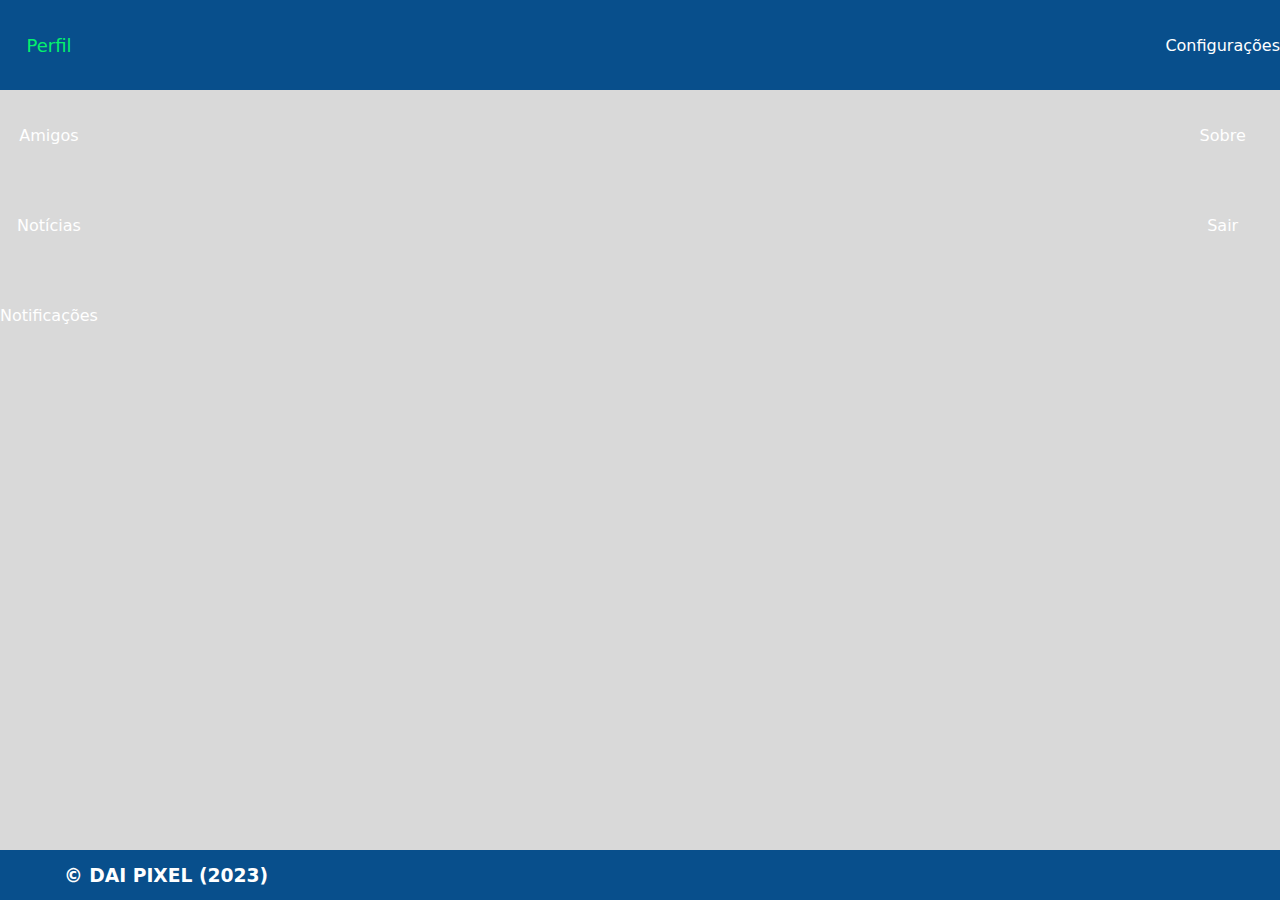
<file: notificações.html>
<!DOCTYPE html>
<html lang="pt">

<head>
    <meta charset="UTF-8">
    <meta name="viewport" content="width=device-width, initial-scale=1.0">
    <title>Perfil</title>
    <link rel="stylesheet" href="perfil.css">
</head>

<body>
    <header>
        <ul id="ul-esquerda">
            <li><a href="perfil.html">Perfil</a></li>
            <li><a href="amigos.html"> Amigos</a></li>
            <li><a href="noticias.html"> Notícias</a></li>
            <li><a href="notificacoes.html">Notificações</a></li>
        </ul>
        <ul id="ul-direita">
            <li><a href="configuracoes.html">Configurações</a></li>
            <li><a href="sobre.html">Sobre</a></li>
            <li><a href="sair.html">Sair</a></li>
        </ul>
    </header>

    <div id="fundo">

    </div>

    <footer>
        <h3>© DAI PIXEL (2023)</h3>
    </footer>
</body>

</html>
</file>
<file: perfil.css>
* {
    margin: 0;
    padding: 0;
    box-sizing: border-box;
    font-family: system-ui, -apple-system, BlinkMacSystemFont, 'Segoe UI', Roboto, Oxygen, Ubuntu, Cantarell, 'Open Sans', 'Helvetica Neue', sans-serif;
}

/* width */
::-webkit-scrollbar {
    width: 10px;
}

/* Track */
::-webkit-scrollbar-track {
    background: #f1f1f1;
}

/* Handle */
::-webkit-scrollbar-thumb {
    background: #05F26C;
}

/* Handle on hover */
::-webkit-scrollbar-thumb:hover {
    background: #04BF8A;
}

a {
    width: 100%;
    height: 100%;
    text-decoration: none;
    color: #ffffff;
    display: flex;
    align-items: center;
    justify-content: center;
    transition: 0.5s ease;
}


body {
    height: 100vh;
}

a:hover {
    color: #05F26C;
    font-size: large;
}


header {
    display: flex;
    justify-content: space-between;
    background-color: #084F8C;
    height: 10vh;
}

.nav-menu {
    list-style: none;
    display: flex;
    justify-content: center;
    align-items: center;
    width: 100%;
    height: 100%;
}

header ul li {
    color: #ffffff;
    width: 100%;
    height: 100%;
    display: flex;
    justify-content: center;
    align-items: center;
}

.hamburguer {
    display: none;
    cursor: pointer;
}

.bar {
    display: block;
    width: 25px;
    height: 3px;
    margin: 5px auto;
    -webkit-transition: all 0.3s ease-in-out;
    transition: all 0.3s ease-in-out;
    background-color: #ffffff;
}


#fundo {
    display: flex;
    flex-direction: column;
    justify-content: center;
    align-items: center;
    background-color: #d9d9d9;
    padding-bottom: 70px;
    height: 90vh;
}

#perfil {
    display: flex;
    justify-content: space-around;
    width: 70vw;
}

#perfil #perfil-esquerda {
    background-color: #084F8C;
    color: white;
    display: flex;
    flex-direction: column;
    width: 35%;
    align-items: center;
    border-radius: 10px;
    height: 70vh;
}

#perfil #perfil-esquerda ul {
    list-style: none;
}

#perfil #perfil-esquerda #perfil-fotos {
    position: relative;
    width: 100%;
    height: 130px;
    display: flex;
    justify-self: center;
}

#perfil #perfil-esquerda #foto-perfil {
    position: absolute;
    z-index: 2;
    height: 100px;
    width: 100px;
    border-radius: 30%;
    border: solid white 2px;
    margin: 20px;
}

#perfil #perfil-esquerda #capa {
    position: absolute;
    top: 0;
    left: 0;
    z-index: 1;
    height: 100px;
    width: 100%;
    border-top-left-radius: 10px;
    border-top-right-radius: 10px;
    border-bottom: solid white 1px;
}

#perfil #perfil-esquerda #perfil-esquerda-texto {
    width: 100%;
}

#perfil #perfil-esquerda #perfil-esquerda-texto h2 {
    display: flex;
    justify-content: center;
    margin-bottom: 10px;
}

#perfil #perfil-direita {
    justify-content: space-between;
    display: flex;
    width: 60%;
    height: 70vh;
    display: flex;
    flex-direction: column;
}

#perfil #perfil-direita #skills {
    background-color: #084F8C;
    color: #ffffff;
    display: flex;
    border-radius: 10px;
    width: 100%;
    height: 40vh;
    border: 1px solid white
}

#perfil #perfil-direita ul {
    list-style: none;
    padding: 7px;
}

#perfil #perfil-direita h2 {
    display: flex;
    justify-content: center;
    padding: 10px;
    border-bottom: 4px solid white;
}

#perfil #perfil-direita #perfil-direita-hs,
#perfil #perfil-direita #perfil-direita-ss {
    width: 50%;
}

#perfil #perfil-direita #perfil-direita-ss {
    border-left: 4px solid white;
}

#perfil #perfil-direita #atividades {
    background-color: #05F26C;
    height: 27vh;
    width: 100%;
    display: flex;
    border-radius: 10px;
}

#perfil #perfil-direita #atividades #atividades-esquerda {
    width: 60%;
    overflow-y: scroll;
}

#perfil #perfil-direita #atividades #atividades-esquerda .atividades {
    background-color: #ffffff;
    border-bottom: #d9d9d9 solid 1px;
}

.atividades .nome-icone {
    display: flex;
}


#perfil #perfil-direita #atividades #atividades-direita {
    width: 40%;
    display: flex;
    justify-content: flex-end;
}


#perfil #perfil-direita #atividades #local {
    height: 100%;
    width: 100%;
    border-top-right-radius: 10px;
    border-bottom-right-radius: 10px;
}

footer {
    display: flex;
    align-items: center;
    position: fixed;
    bottom: 0;
    background-color: #084F8C;
    width: 100%;
    height: 50px;
    color: #ffffff;
    padding-left: 5vw;
}

@media (max-width: 800px) {

    body {
        height: auto;
        background-color: #000;
    }

    header {
        justify-content: center;
        align-items: center;
    }


    .hamburguer {
        display: block;
        opacity: 1;
    }

    .hamburguer.active .bar:nth-child(2) {
        opacity: 0;
    }

    .hamburguer.active .bar:nth-child(1) {
        transform: translateY(8px) rotate(45deg);
    }

    .hamburguer.active .bar:nth-child(3) {
        transform: translateY(-8px) rotate(-45deg);
    }

    .nav-menu {
        position: absolute;
        left: -100%;
        top: 9vh;
        gap: 0;
        flex-direction: column;
        width: 100%;
        text-align: center;
        background-color: #084F8C;
        transition: 0.3s;
        z-index: 3;
        height: 50%;
        font-size: large;
    }

    .nav-menu li {
        height: 100%;
        width: 100%;
    }

    .nav-menu li:hover {
        background-color: #0b2a45;
    }

    .nav-menu.active {
        left: 0;
        opacity: 1;
    }

    #fundo {
        height: 100%;
        transition: 0.2s ease-in-out
    }

    #fundo.active {
        opacity: 0.5;
    }

    #perfil {
        display: flex;
        flex-direction: column;
    }

    #perfil #perfil-esquerda,
    #perfil #perfil-direita {
        width: 100%;
        height: auto;
        padding: 10px;
    }

    #perfil-esquerda .dados {
        display: flex;
        flex-direction: column;
        align-items: center;
    }
}
</file>
